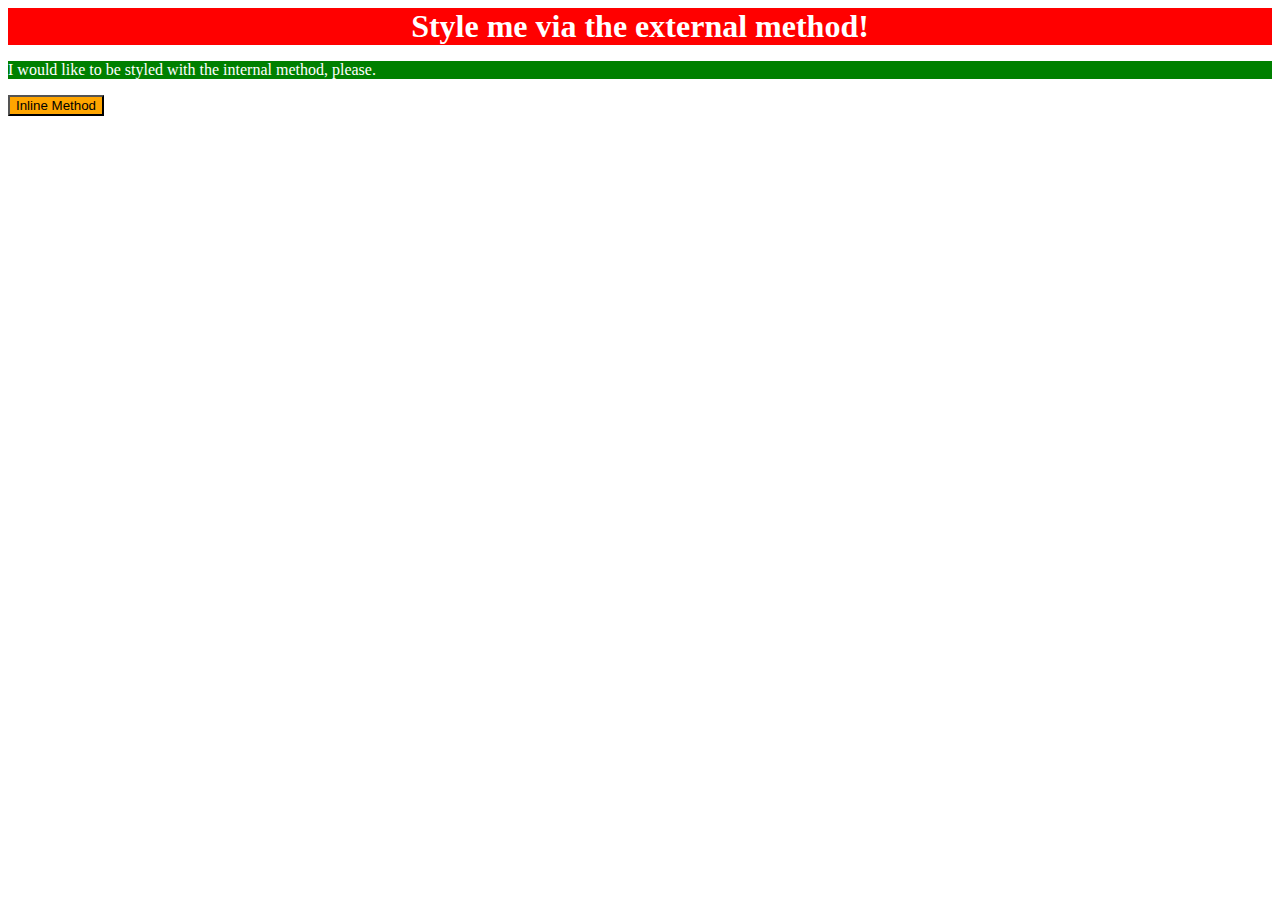
<file: foundations/01-css-methods/index.html>
<!DOCTYPE html>
<html lang="en">

<head>
  <meta charset="UTF-8">
  <meta http-equiv="X-UA-Compatible" content="IE=edge">
  <meta name="viewport" content="width=device-width, initial-scale=1.0">
  <title>Methods for Adding CSS</title>
  <link rel="stylesheet" href="styles.css">
  <style>
    p {
      background-color: green;
      color: white;
      font-weight: 18px;
    }
  </style>
</head>

<body>
  <div>Style me via the external method!</div>
  <p>I would like to be styled with the internal method, please.</p>
  <button style="background-color: orange; font-weight: 18px;">Inline Method</button>
</body>

</html>
</file>
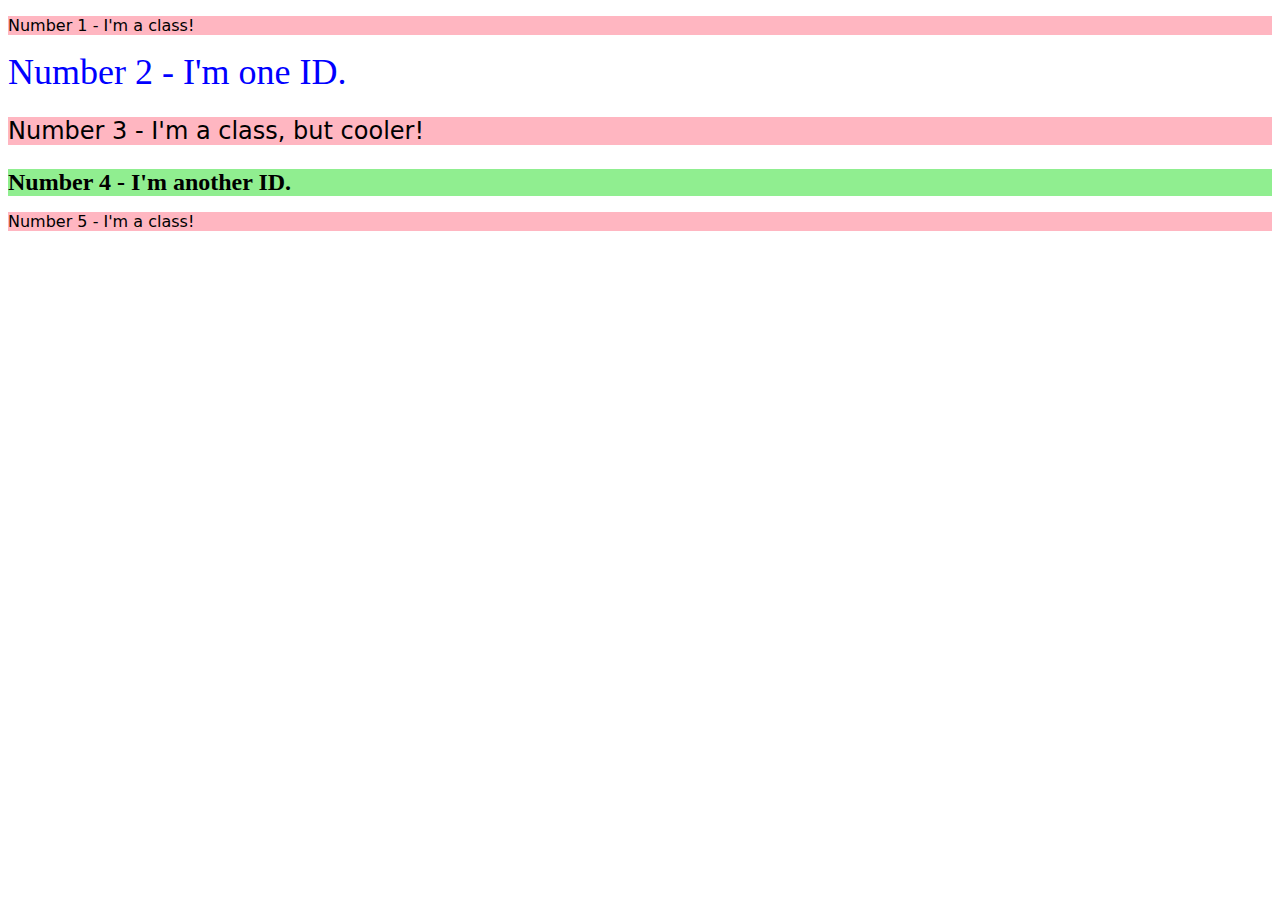
<file: foundations/02-class-id-selectors/index.html>
<!DOCTYPE html>
<html lang="en">
  <head>
    <meta charset="UTF-8">
    <meta http-equiv="X-UA-Compatible" content="IE=edge">
    <meta name="viewport" content="width=device-width, initial-scale=1.0">
    <title>Class and ID Selectors</title>
    <link rel="stylesheet" href="style.css">
  </head>
  <body>
    <p class="odd-number">Number 1 - I'm a class!</p>
    <div id="second">Number 2 - I'm one ID.</div>
    <p class="odd-number third">Number 3 - I'm a class, but cooler!</p>
    <div id="fourth" class="third">Number 4 - I'm another ID.</div>
    <p class="odd-number">Number 5 - I'm a class!</p>
  </body>
</html>
</file>
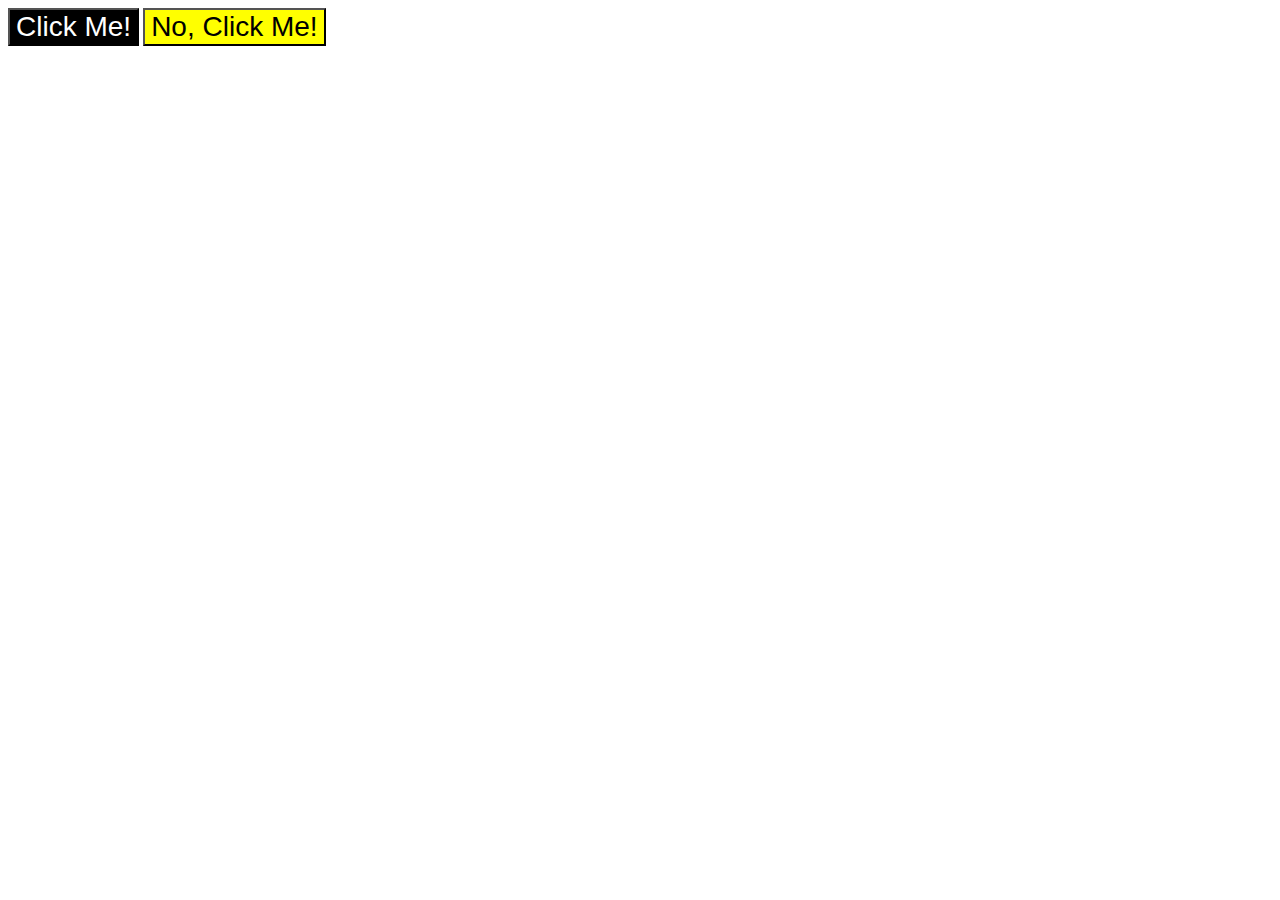
<file: foundations/03-grouping-selectors/index.html>
<!DOCTYPE html>
<html lang="en">
  <head>
    <meta charset="UTF-8">
    <meta http-equiv="X-UA-Compatible" content="IE=edge">
    <meta name="viewport" content="width=device-width, initial-scale=1.0">
    <title>Grouping Selectors</title>
    <link rel="stylesheet" href="style.css">
  </head>
  <body>
    <button class="first common">Click Me!</button>
    <button class="second common">No, Click Me!</button>
  </body>
</html>
</file>
<file: foundations/01-css-methods/styles.css>
div {
    background-color: red;
    color:white;
    font-size: 32px;
    text-align: center;
    font-weight: bold;
}
</file>
<file: foundations/02-class-id-selectors/style.css>
.odd-number {
    background-color: rgb(255, 182, 193);
    font-family: 'Verdana', 'DejaVu Sans', 'sans-serif';
}

.third {
    font-size: 24px;
}

#second {
    color: #0000ff;
    font-size: 36px;
}

#fourth {
    background-color: rgb(144, 238, 144);
    font-weight: bold;
}
</file>
<file: foundations/03-grouping-selectors/style.css>
.first {
    background-color: black;
    color: white;
}

.second {
    background-color: yellow;
}

.first,
.second {
    font-size: 28px;
    font-family: Helvetica, "Times New Roman", sans-serif;
}
</file>
